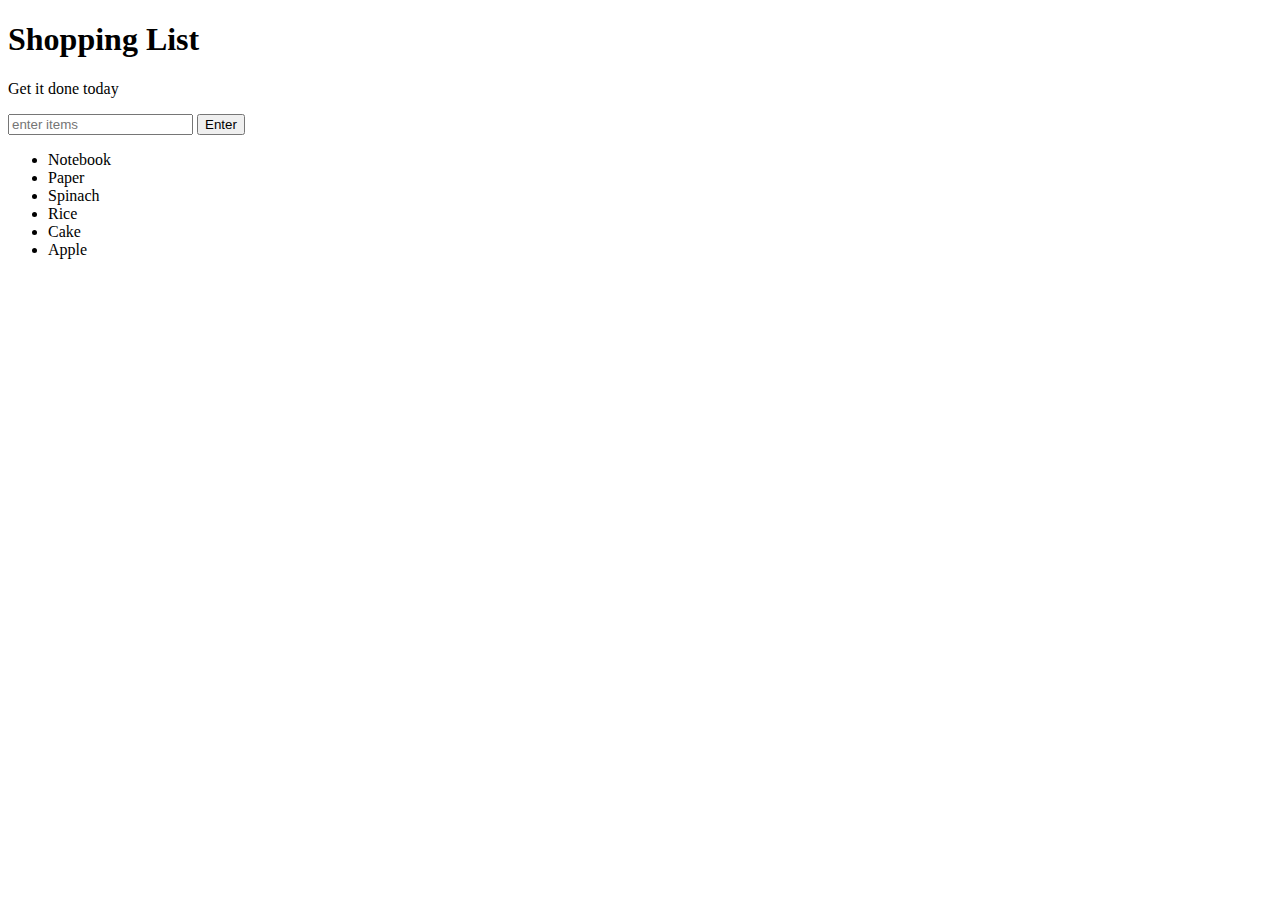
<file: index.html>
<!DOCTYPE html>
<html>
<head>
	<title>Javascript + DOM</title>
	<link rel="stylesheet" type="text/css" href="style.css">
</head>
<body>
	<h1>Shopping List</h1>
	<p id="first">Get it done today</p>
	<input id="userinput" type="text" placeholder="enter items">
	<button id="enter">Enter</button>
	<ul>
		<li class="bold red" random="23">Notebook</li>
		<li>Paper</li>
		<li>Spinach</li>
		<li>Rice</li>
		<li>Cake</li>
		<li>Apple</li>
	</ul>
	<script type="text/javascript" src="script.js"></script>
</body>
</html>
</file>
<file: style.css>
.coolTitle {
  text-align: center;
  font-family: 'Oswald', Helvetica, sans-serif;
  font-size: 40px;
  transform: skewY(-10deg);
  letter-spacing: 4px;
  word-spacing: -8px;
  color: tomato;
  text-shadow: 
    -1px -1px 0 firebrick,
    -2px -2px 0 firebrick,
    -3px -3px 0 firebrick,
    -4px -4px 0 firebrick,
    -5px -5px 0 firebrick,
    -6px -6px 0 firebrick,
    -7px -7px 0 firebrick,
    -8px -8px 0 firebrick,
    -30px 20px 40px dimgrey;
}

.done {
  text-decoration: line-through;
}
</file>
